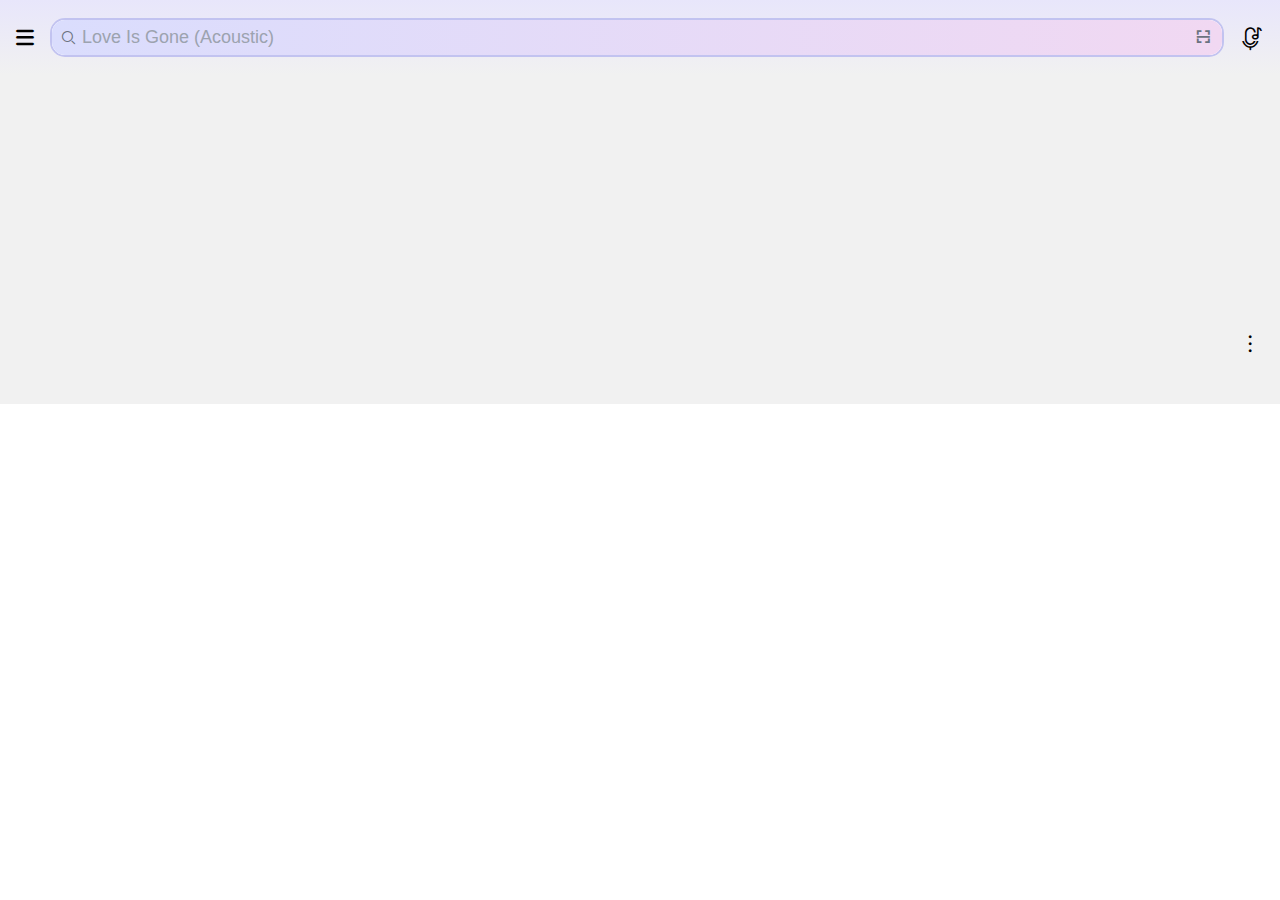
<file: home/home.html>
<!DOCTYPE html>
<html lang="en">

<head>
  <meta charset="UTF-8">
  <meta name="viewport" content="width=device-width, initial-scale=1.0">
  <title>网易云音乐</title>
  <meta name="keywords"
    content="网易云音乐，音乐，播放器，网易，下载，播放，DJ，免费，明星，精选，歌单，识别音乐，收藏，分享音乐，音乐互动，高音质，320K，音乐社交，官网，music.163.com" />
  <meta name="description" content="网易云音乐是一款专注于发现与分享的音乐产品，依托专业音乐人、DJ、好友推荐及社交功能，为用户打造全新的音乐生活。" />
  <!-- favicon.ico -->
  <link rel="shortcut icon" href="./public/assets/favicon.ico" type="image/x-icon">
  <!-- iconfont -->
  <link rel="stylesheet" href="./public/assets/fonts/iconfont.css">
  <!-- swiper-css -->
  <link rel="stylesheet" href="./public/lib/swiper-bundle.min.css">
  <link rel="stylesheet" href="./public/style/swiper-style.css">

</head>

<body class="m-0 p-0 box-border">
  <!-- Swiper -->
  <div class="swiper myPageSwiper">
    <div class="swiper-wrapper">
      <div class="swiper-slide swiper-no-swiping">
        <!-- #home -->
        <div class="w-screen h-screen" id="home">
          <!-- home -->
          <div class="bg-[#f1f1f1]">
            <!-- search -->
            <div
              class="w-full h-[75px] bg-gradient-to-b from-[#e8e6fb] to-[#f1f1f1] px-[15px] py-[18px] flex items-center justify-between">
              <i class="iconfont text-[20px] drawer-controller">&#xe611;</i>
              <div
                class="relative flex-1 h-full  rounded-[15px] overflow-hidden mx-[15px] flex items-center border-[#c2c3f0] border-2">
                <i class="absolute left-2 text-[17px] text-gray-500 iconfont">&#xe60a;</i>
                <input type="text" autocomplete="off" name="" id="home-search" placeholder="Love Is Gone (Acoustic)"
                  class="appearance-none w-full h-full pl-[30px] outline-none bg-gradient-to-r from-[#daddfd] to-[#f1d8f2]">
                <i class="absolute right-2 text-[22px] text-gray-500 iconfont">&#xeafa;</i>
              </div>
              <i class="iconfont text-[26px]">&#xe64f;</i>
            </div>
            <!-- swiper -->
            <div class="w-full h-[200px] px-[15px] relative z-0">
              <div class="swiper mySwiper rounded-[20px]">
                <div class="swiper-wrapper banner-swiper">
                  <!-- swiper-slide...动态注入 -->
                </div>
                <div class="swiper-pagination"></div>
              </div>
            </div>
            <!-- classify -->
            <div class="wrapper w-full bg-red-000 my-[10px] overflow-hidden">
              <ul class="content inline-flex px-[15px] classify">
              </ul>
            </div>
            <!-- recommend song list -->
            <div class="w-full">
              <div
                class="recommendSongList-head w-full h-30 bg-red-000 px-[15px] flex justify-between items-center text-[18px]">
                <a href="#"></a>
                <i class="iconfont text-[30px]">&#xe6a7;</i>
              </div>
              <div class="wrapper2 w-full bg-red-000 my-[10px] overflow-hidden">
                <ul class="content inline-flex px-[15px] classify  recommendSongList-body">
                </ul>
              </div>
            </div>
            <!-- 遮罩层 -->
            <div class="mask-layer w-full h-full bg-black opacity-40 fixed top-0 left-0 z-40 hidden"></div>
            <!-- drawer -->
            <div
              class="home-drawer w-[80vw] fixed top-0 translate-x-[-100%] h-full bg-[#f1f1f1] opacity-100 z-50 px-[5vw]">
              <!-- login -->
              <div class="relative z-10 bg-[#f1f1f1] h-[9vh] flex justify-between items-center">
                <div class="flex justify-between items-center">
                  <i class="iconfont text-lg">&#xe6de;</i>
                  <p class="mx-[2vw] text-[14px]">立即登录</p>
                  <i class="iconfont text-sm">&#xe623;</i>
                </div>
                <i class="iconfont text-2xl">&#xe8b5;</i>
              </div>
              <!-- scroll -->
              <div class="drawer-wrapper w-full h-[91vh]">
                <div class="drawer-content">
                  <!-- 开通黑胶VIP -->
                  <div class="w-full h-[15vh] bg-gradient-to-r from-[#3b3b3b] to-[#5e4f4f] rounded-[20px] px-[4vw]">
                    <div class="h-[10vw] flex justify-between items-center">
                      <h1 class="text-2 text-white text-[14px]">开通黑胶VIP</h1>
                      <div
                        class="text-[#9e8f8f] w-[15vw] h-[6vw] leading-[6vw] text-center rounded-[20px] border-[1px] border-[#9e8f8f] text-[2.5vw] mt-[3vw]">
                        会员中心</div>
                    </div>
                    <div class="h-[7vw] border-b-2 border-[#494443]">
                      <p class="text-[2.73vw] text-[#9e8f8f] text-start">点击恢复超21项专属特权</p>
                    </div>
                    <div class="h-[11vw] leading-[11vw] flex justify-between items-center">
                      <div class="text-[2.5vw] text-[#9e8f8f] h-[11vw]">受邀专享，黑胶VIP低至0.27/天！</div>
                      <div
                        class="w-[13vw] h-[13vw] rounded-[10px] bg-red-500 text-white text-[5vw] text-center leading-[24px] scale-50">
                        受邀专享</div>
                    </div>
                  </div>
                  <!-- 功能卡片 -->
                  <div class="w-full mx-auto mt-[4vw] px-[4vw] bg-white rounded-[10px]">
                    <div class="flex items-center justify-between h-[12vw] px-[3.6vw]">
                      <div class="flex items-center">
                        <i class="iconfont text-[#333] text-[5vw]">&#xe606;</i>
                        <span class="ml-[2.2vw] text-[14px]">我的消息</span>
                      </div>
                      <div class="flex items-center">
                        <i class="iconfont text-[#333]">&#xe623;</i>
                      </div>
                    </div>
                    <div class="flex items-center justify-between h-[12vw] px-[3.6vw]">
                      <div class="flex items-center">
                        <i class="iconfont text-[#333] text-[5vw]">&#xe622;</i>
                        <span class="ml-[2.2vw] text-[14px]">云贝中心</span>
                      </div>
                      <div class="flex items-center">
                        <span class="text-[color:#a7a7a7] text-[3vw]">签到</span>
                        <i class="iconfont text-[#333]">&#xe623;</i>
                      </div>
                    </div>
                    <div class="flex items-center justify-between h-[12vw] px-[3.6vw]">
                      <div class="flex items-center">
                        <i class="iconfont text-[#333] text-[5vw]">&#xe60c;</i>
                        <span class="ml-[2.2vw] text-[14px]">创作者中心</span>
                      </div>
                      <div class="flex items-center">
                        <i class="iconfont text-[#333]">&#xe623;</i>
                      </div>
                    </div>
                  </div>
                  <!-- 功能卡片-音乐服务 -->
                  <div class="w-full mx-auto mt-[4vw] px-[4vw] bg-white rounded-[10px]">
                    <div
                      class="text-start text-[#969696] text-[3vw] px-[4vw] py-[3vw] border-b-[0.35vw] border-b-[#E8e8e8]">
                      音乐服务
                    </div>
                    <div class="flex items-center justify-between h-[12vw] px-[3.6vw]">
                      <div class="flex items-center">
                        <i class="iconfont text-[#333] text-[5vw]">&#xe64c;</i>
                        <span class="ml-[2.2vw] text-[14px]">趣测</span>
                      </div>
                      <div class="flex items-center">
                        <span class="text-[color:#a7a7a7] text-[3vw]">点击查看今日运势</span>
                        <i class="iconfont text-[#333]">&#xe623;</i>
                      </div>
                    </div>
                    <div class="flex items-center justify-between h-[12vw] px-[3.6vw]">
                      <div class="flex items-center">
                        <i class="iconfont text-[#333] text-[5vw]">&#xe899;</i>
                        <span class="ml-[2.2vw] text-[14px]">云村有票</span>
                      </div>
                      <div class="flex items-center">
                        <i class="iconfont text-[#333]">&#xe623;</i>
                      </div>
                    </div>
                    <div class="flex items-center justify-between h-[12vw] px-[3.6vw]">
                      <div class="flex items-center">
                        <i class="iconfont text-[#333] text-[5vw]">&#xe601;</i>
                        <span class="ml-[2.2vw] text-[14px]">多多西西口袋</span>
                      </div>
                      <div class="flex items-center">
                        <i class="iconfont text-[#333]">&#xe623;</i>
                      </div>
                    </div>
                    <div class="flex items-center justify-between h-[12vw] px-[3.6vw]">
                      <div class="flex items-center">
                        <i class="iconfont text-[#333] text-[5vw]">&#xe647;</i>
                        <span class="ml-[2.2vw] text-[14px]">商城</span>
                      </div>
                      <div class="flex items-center">
                        <i class="iconfont text-[#333]">&#xe623;</i>
                      </div>
                    </div>
                    <div class="flex items-center justify-between h-[12vw] px-[3.6vw]">
                      <div class="flex items-center">
                        <i class="iconfont text-[#333] text-[5vw]">&#xe6f3;</i>
                        <span class="ml-[2.2vw] text-[14px]">Beat专区</span>
                      </div>
                      <div class="flex items-center">
                        <span class="text-[color:#a7a7a7] text-[3vw]">点击查看今日运势</span>
                        <i class="iconfont text-[#333]">&#xe623;</i>
                      </div>
                    </div>
                    <div class="flex items-center justify-between h-[12vw] px-[3.6vw]">
                      <div class="flex items-center">
                        <i class="iconfont text-[#333] text-[5vw]">&#xe600;</i>
                        <span class="ml-[2.2vw] text-[14px]">口袋彩铃</span>
                      </div>
                      <div class="flex items-center">
                        <i class="iconfont text-[#333]">&#xe623;</i>
                      </div>
                    </div>
                    <div class="flex items-center justify-between h-[12vw] px-[3.6vw]">
                      <div class="flex items-center">
                        <i class="iconfont text-[#333] text-[5vw]">&#xe69e;</i>
                        <span class="ml-[2.2vw] text-[14px]">游戏专区</span>
                      </div>
                      <div class="flex items-center">
                        <span class="text-[color:#a7a7a7] text-[3vw]">点击查看今日运势</span>
                        <i class="iconfont text-[#333]">&#xe623;</i>
                      </div>
                    </div>
                  </div>
                  <!-- 功能卡片-其他 -->
                  <div class="w-full mx-auto mt-[4vw] px-[4vw] bg-white rounded-[10px]">
                    <div
                      class="text-start text-[#969696] text-[3vw] px-[4vw] py-[3vw] border-b-[0.35vw] border-b-[#E8e8e8]">
                      其他
                    </div>
                    <div class="flex items-center justify-between h-[12vw] px-[3.6vw]">
                      <div class="flex items-center">
                        <i class="iconfont text-[#333] text-[5vw]">&#xe625;</i>
                        <span class="ml-[2.2vw] text-[14px]">设置</span>
                      </div>
                      <div class="flex items-center">
                        <i class="iconfont text-[#333]">&#xe623;</i>
                      </div>
                    </div>
                    <div class="flex items-center justify-between h-[12vw] px-[3.6vw]">
                      <div class="flex items-center">
                        <i class="iconfont text-[#333] text-[5vw]">&#xe650;</i>
                        <span class="ml-[2.2vw] text-[14px]">深色模式</span>
                      </div>
                      <div class="flex items-center">
                        <i class="iconfont text-[#333]">按钮</i>
                      </div>
                    </div>
                    <div class="flex items-center justify-between h-[12vw] px-[3.6vw]">
                      <div class="flex items-center">
                        <i class="iconfont text-[#333] text-[5vw]">&#xe8fc;</i>
                        <span class="ml-[2.2vw] text-[14px]">定时关闭</span>
                      </div>
                      <div class="flex items-center">
                        <i class="iconfont text-[#333]">&#xe623;</i>
                      </div>
                    </div>
                    <div class="flex items-center justify-between h-[12vw] px-[3.6vw]">
                      <div class="flex items-center">
                        <i class="iconfont text-[#333] text-[5vw]">&#xe67a;</i>
                        <span class="ml-[2.2vw] text-[14px]">个性装扮</span>
                      </div>
                      <div class="flex items-center">
                        <i class="iconfont text-[#333]">&#xe623;</i>
                      </div>
                    </div>
                    <div class="flex items-center justify-between h-[12vw] px-[3.6vw]">
                      <div class="flex items-center">
                        <i class="iconfont text-[#333] text-[5vw]">&#xe61d;</i>
                        <span class="ml-[2.2vw] text-[14px]">边听变存</span>
                      </div>
                      <div class="flex items-center">
                        <span class="text-[color:#a7a7a7] text-[3vw]">未开启</span>
                        <i class="iconfont text-[#333]">&#xe623;</i>
                      </div>
                    </div>
                    <div class="flex items-center justify-between h-[12vw] px-[3.6vw]">
                      <div class="flex items-center">
                        <i class="iconfont text-[#333] text-[5vw]">&#xe61d;</i>
                        <span class="ml-[2.2vw] text-[14px]">在线听歌兔流量</span>
                      </div>
                      <div class="flex items-center">
                        <i class="iconfont text-[#333]">&#xe623;</i>
                      </div>
                    </div>
                    <div class="flex items-center justify-between h-[12vw] px-[3.6vw]">
                      <div class="flex items-center">
                        <i class="iconfont text-[#333] text-[5vw]">&#xe631;</i>
                        <span class="ml-[2.2vw] text-[14px]">音乐黑名单</span>
                      </div>
                      <div class="flex items-center">
                        <span class="text-[color:#a7a7a7] text-[3vw]">未开启</span>
                        <i class="iconfont text-[#333]">&#xe623;</i>
                      </div>
                    </div>
                    <div class="flex items-center justify-between h-[12vw] px-[3.6vw]">
                      <div class="flex items-center">
                        <i class="iconfont text-[#333] text-[5vw]">&#xe630;</i>
                        <span class="ml-[2.2vw] text-[14px]">青少年模式</span>
                      </div>
                      <div class="flex items-center">
                        <span class="text-[color:#a7a7a7] text-[3vw]">未开启</span>
                        <i class="iconfont text-[#333]">&#xe623;</i>
                      </div>
                    </div>
                    <div class="flex items-center justify-between h-[12vw] px-[3.6vw]">
                      <div class="flex items-center">
                        <i class="iconfont text-[#333] text-[5vw]">&#xe890;</i>
                        <span class="ml-[2.2vw] text-[14px]">音乐闹钟</span>
                      </div>
                      <div class="flex items-center">
                        <i class="iconfont text-[#333]">&#xe623;</i>
                      </div>
                    </div>
                  </div>
                </div>
              </div>
            </div>
          </div>
        </div>
      </div>
      <div class="swiper-slide swiper-no-swiping">
        <!-- #search -->
        <div class="w-screen h-screen bg-[#f4f4f4]" id="search">
          <!-- search -->
          <div class="w-full h-[75px] px-[15px] py-[18px] flex items-center justify-between">
            <i class="iconfont text-[20px] drawer-controller" id="search-back">&#xe661;</i>
            <div class="relative flex-1 h-full rounded-[15px] overflow-hidden mx-[15px] flex items-center border-2">
              <i class="absolute left-2 text-[17px] text-gray-500 iconfont">&#xe60a;</i>
              <input type="search" name="" id="" placeholder="🔥《大奉打更人》现正热播中"
                class="search-recommend text-[12px] w-full h-full pl-[40px] outline-none">
            </div>
            <i class="iconfont text-[26px]">&#xe64f;</i>
          </div>
          <!-- scroll-list -->
          <div>
            <!-- 歌手 -->
            <div class="flex justify-around mt-[3vw] text-red-600">
              <div class="flex w-[25vw] justify-center items-center border-[#E3E5EA] border-r-[0.4vw]">
                <i class="iconfont">&#xe603;</i>
                <p class="ml-[2vw] text-black text-[14px]">歌手</p>
              </div>
              <div class="flex w-[25vw] justify-center items-center border-[#E3E5EA] border-r-[0.4vw]">
                <i class="iconfont">&#xe6a0;</i>
                <p class="ml-[2vw] text-black text-[14px]">曲风</p>
              </div>
              <div class="flex w-[25vw] justify-center items-center border-[#E3E5EA] border-r-[0.4vw]">
                <i class="iconfont">&#xe73a;</i>
                <p class="ml-[2vw] text-black text-[14px]">专区</p>
              </div>
              <div class="flex w-[25vw] justify-center items-center border-[#E3E5EA] border-r-[0.4vw]">
                <i class="iconfont">&#xe64f;</i>
                <p class="ml-[2vw] text-black text-[14px]">识曲</p>
              </div>
            </div>
            <!-- 猜你喜欢 -->
            <div class="mt-[5vw]">
              <div class="flex justify-between items-center px-[3vw]">
                <h1 class="font-semibold text-[4vw] text-[#283349] dark:text-[#e9e9e9]">猜你喜欢</h1>
                <i class="iconfont">&#xeb84;</i>
              </div>
              <div class="flex px-[3vw] flex-wrap">
                <div class="p-[2vw] mr-[2vw] mt-[3vw] text-[3.5vw] text-[#535c6a] bg-white px-[3vw] rounded-[20px]">
                  爱我还是他</div>
                <div class="p-[2vw] mr-[2vw] mt-[3vw] text-[3.5vw] text-[#535c6a] bg-white px-[3vw] rounded-[20px]">
                  孤独患者</div>
                <div class="p-[2vw] mr-[2vw] mt-[3vw] text-[3.5vw]  text-[#535c6a] bg-white px-[3vw] rounded-[20px]">
                  浆果</div>
                <div class="p-[2vw] mr-[2vw] mt-[3vw] text-[3.5vw]  text-[#535c6a] bg-white px-[3vw] rounded-[20px]">
                  我怀念的</div>
                <div class="p-[2vw] mr-[2vw] mt-[3vw] text-[3.5vw]  text-[#535c6a] bg-white px-[3vw] rounded-[20px]">
                  于是</div>
              </div>
            </div>
            <!-- 榜单 -->
            <div class="ranking-list-wrapper w-[100vw] overflow-hidden mt-[5vw]">
              <div class="ranking-list-content inline-flex">
                <!-- 动态注入 -->
              </div>
            </div>


          </div>
        </div>
      </div>
    </div>
    <div class="swiper-toggle-button-prev hidden"></div><!--左箭头。如果放置在swiper外面，需要自定义样式。-->
    <div class="swiper-toggle-button-next hidden"></div><!--右箭头。如果放置在swiper外面，需要自定义样式。-->
  </div>
</body>
<!-- tailwind-js -->
<script src="./public/lib/tailwindcss.3.4.16.js"></script>
<script src="./public/script/tailwind-config.js"></script>
<!-- BetterScroll -->
<script src="./public/lib/better-scroll.core.min.js"></script>
<script src="./public/script/betterScroll-config.js"></script>
<!-- Qs -->
<script src="./public/lib/qs.min.js"></script>
<!-- lodash -->
<script src="./public/lib/lodash.min.js"></script>
<!-- Swiper-js -->
<script src="./public/lib/swiper-bundle.min.js"></script>
<!-- axios -->
<script src="./public/lib/axios.min.js"></script>
<!-- store -->
<script src="./public/lib/store.js"></script>
<!-- utils -->
<script src="./public/script/utils.js"></script>
<!-- home-js -->
<script src="./public/script/home.js"></script>
<!-- search.js -->
<script src="./public/script/search.js"></script>

</html>
</file>
<file: home/public/assets/fonts/iconfont.css>
@font-face {
  font-family: "iconfont"; /* Project id 4805998 */
  src: url('iconfont.woff2?t=1736584162189') format('woff2'),
       url('iconfont.woff?t=1736584162189') format('woff'),
       url('iconfont.ttf?t=1736584162189') format('truetype');
}

.iconfont {
  font-family: "iconfont" !important;
  font-size: 16px;
  font-style: normal;
  -webkit-font-smoothing: antialiased;
  -moz-osx-font-smoothing: grayscale;
}

.icon-remen:before {
  content: "\e638";
}

.icon-shuaxin_o:before {
  content: "\eb84";
}

.icon-shangyibu:before {
  content: "\e661";
}

.icon-shubenbijiben:before {
  content: "\e6a0";
}

.icon-tinggeshiqu1:before {
  content: "\e617";
}

.icon-geshou-copy:before {
  content: "\e603";
}

.icon-a-Sheetmusic:before {
  content: "\e73a";
}

.icon-dingshiguanbi:before {
  content: "\e8fc";
}

.icon-naozhong:before {
  content: "\e890";
}

.icon-fenxiang:before {
  content: "\e60d";
}

.icon-zuopin:before {
  content: "\e87a";
}

.icon-wode-dingdan:before {
  content: "\e652";
}

.icon-guanyu:before {
  content: "\e60b";
}

.icon-gexingzhuangban:before {
  content: "\e67a";
}

.icon-shezhi:before {
  content: "\e625";
}

.icon-wenjian:before {
  content: "\e618";
}

.icon-youxi:before {
  content: "\e69e";
}

.icon-shiting:before {
  content: "\e61d";
}

.icon-pingfenqia:before {
  content: "\e631";
}

.icon-caidan_jixiaohuaxiang:before {
  content: "\e60e";
}

.icon-shensemoshi:before {
  content: "\e650";
}

.icon-14-wode-wodekefu:before {
  content: "\e63d";
}

.icon-lianxi2hebing_jinzhi:before {
  content: "\e630";
}

.icon-youhuijuan:before {
  content: "\e602";
}

.icon-hearbeat:before {
  content: "\e6f3";
}

.icon-shangcheng:before {
  content: "\e647";
}

.icon-beike:before {
  content: "\e622";
}

.icon-xiaoxi:before {
  content: "\e606";
}

.icon-touxiang:before {
  content: "\e6de";
}

.icon-youjiantou:before {
  content: "\e623";
}

.icon-saoyisao1:before {
  content: "\e8b5";
}

.icon-cailing:before {
  content: "\e600";
}

.icon-chuangzuozhezhongxin_52:before {
  content: "\e60c";
}

.icon-ticket:before {
  content: "\e899";
}

.icon-template:before {
  content: "\e64c";
}

.icon-help:before {
  content: "\e601";
}

.icon-tinggeshiqu:before {
  content: "\e64f";
}

.icon-saoyisao:before {
  content: "\eafa";
}

.icon-arrow-:before {
  content: "\e624";
}

.icon-gengduo:before {
  content: "\e6a7";
}

.icon-sousuo:before {
  content: "\e60a";
}

.icon-fenlei:before {
  content: "\e611";
}
</file>
